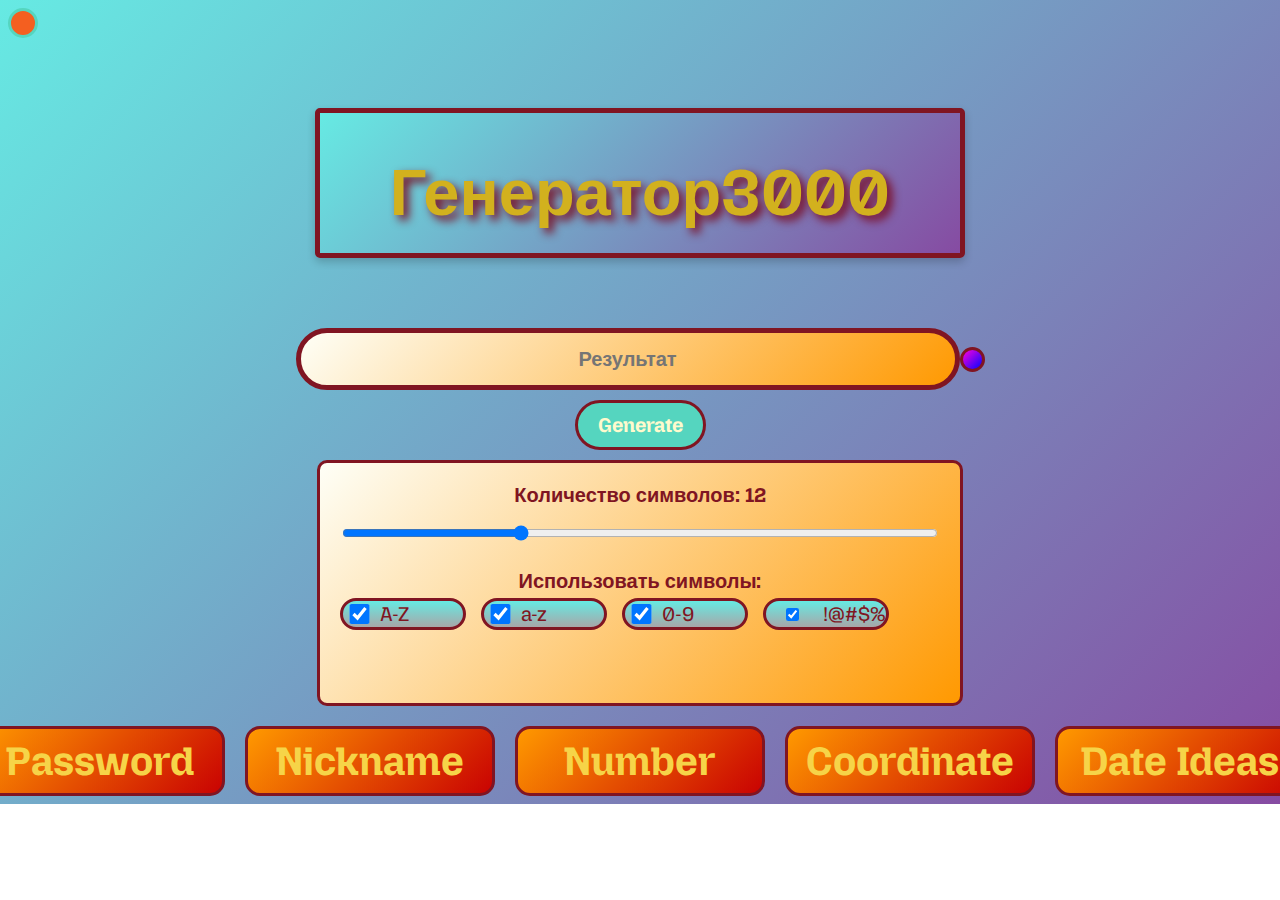
<file: index.html>
<!DOCTYPE html>
<html lang="ru">

<head>
	<meta charset="utf-8">
	<meta name="viewport" content="width=device-width, initial-scale=1">
	<title>Генератор3000</title>
	<link rel="stylesheet" href="frontend/css/index.css">
</head>

<body>

	<button class="acc" onclick="location.href='acc.html'"></button>

	<div class="generator3000">
		<h1 class="text_generator3000">Генератор3000</h1>
	</div>

	<div id="result">
		<input class="input" type="text" placeholder="Результат" id="input" readonly>
		<button class="copy" onclick="copy()"></button>
	</div>

	<div class="button_generate">
		<button class="generate" onclick="generateValue()">Generate</button>
	</div>



	<!-- Фильтры для Password -->
	<div id="filter-password" class="filters active">
		<div class="filter-group">
			<label class="number_password">Количество символов: <span id="length-value">12</span></label>
			<input class="range" type="range" id="password-length" min="4" max="32" value="12"
				oninput="document.getElementById('length-value').textContent = this.value">
		</div>
		<div class="filter-group">
			<label class="p">Использовать символы:</label>
			<div class="checkbox-group">
				<label class="use"><input type="checkbox" id="use-uppercase" checked> A-Z</label>
				<label class="use"><input type="checkbox" id="use-lowercase" checked> a-z</label>
				<label class="use"><input type="checkbox" id="use-numbers" checked> 0-9</label>
				<label class="use"><input type="checkbox" id="use-special" checked> !@#$%</label>
			</div>
		</div>
	</div>

	<!-- Фильтры для Nickname -->
	<div id="filter-nickname" class="filters">
		<div class="filter-group">
			<label class="p">Основа для никнейма (необязательно):</label>
			<input type="text" id="nickname-base" placeholder="Например: Wolf">
		</div>
		<div class="filter-group">
			<label class="checkbox"><input type="checkbox" id="nickname-numbers" checked>
				<p class="p">Добавить цифры</p>
			</label>
		</div>
	</div>

	<!-- Фильтры для Number -->
	<div id="filter-number" class="filters">
		<div class="filter-group">
			<label class="p">От:</label>
			<input type="number" id="number-from" value="0">
		</div>
		<div class="filter-group">
			<label class="p">До:</label>
			<input type="number" id="number-to" value="1000000">
		</div>
	</div>

	<!-- Фильтры для Coordinate -->
	<div id="filter-coordinate" class="filters">
		<div class="filter-group">
			<label class="p">Материк:</label>
			<select id="continent">
				<option value="world">Весь мир</option>
				<option value="europe">Европа</option>
				<option value="asia">Азия</option>
				<option value="africa">Африка</option>
				<option value="north-america">Северная Америка</option>
				<option value="south-america">Южная Америка</option>
				<option value="australia">Австралия</option>
				<option value="antarctica">Антарктида</option>
			</select>
		</div>
	</div>

	<!-- Фильтры для Date Ideas -->
	<div id="filter-date" class="filters">
		<p class="pi">Уникальные идеи для свиданий</p>
	</div>

	<script src="frontend/js/index.js"></script>

</body>

<body>

	<!-- Кнопки выбора режима -->
	<div style="display: flex; align-items: center; justify-content: center; gap: 20px; margin-top: 20px;">
		<button class="password" onclick="selectMode('password')">
			<h1 class="text_password">Password</h1>

		</button>
		<button class="nickname" onclick="selectMode('nickname')">
			<h1 class="text_nickname">Nickname</h1>

		</button>

		<button class="number" onclick="selectMode('number')">
			<h1 class="text_number">Number</h1>

		</button>

		<button class="coordinate" onclick="selectMode('coordinate')">
			<h1 class="text_coordinate">Coordinate</h1>

		</button>

		<button class="date_ideas" onclick="selectMode('date')">
			<h1 class="text_date_ideas">Date Ideas</h1>

		</button>
	</div>

</body>


</html>
</file>
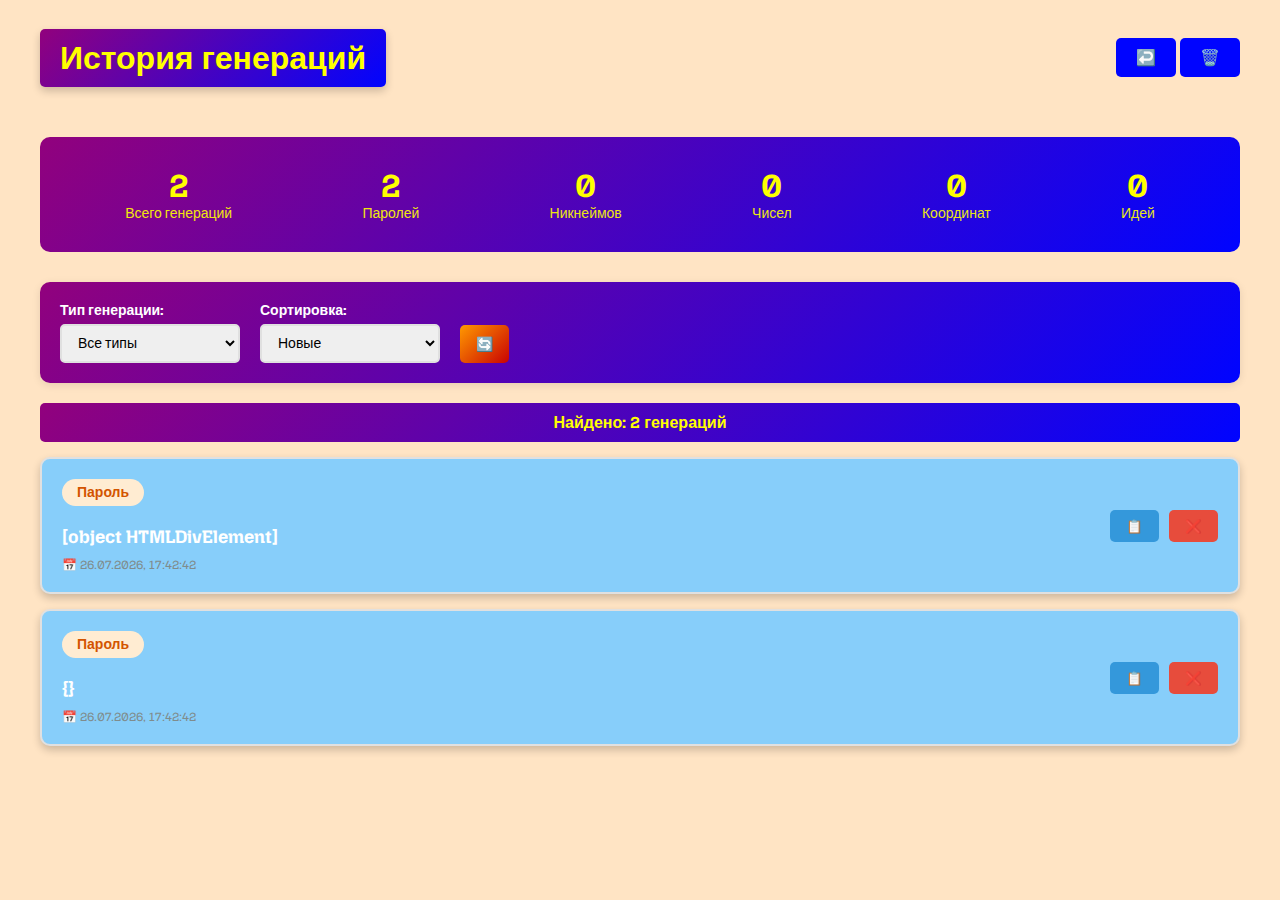
<file: acc.html>
<!DOCTYPE html>
<html lang="ru">

<head>
	<meta charset="utf-8">
	<meta name="viewport" content="width=device-width, initial-scale=1">
	<title>История генераций</title>
	<link rel="stylesheet" href="frontend/css/acc.css">
</head>

<body>

	<div class="history-container">
		<div class="header">
			<h1 class="history-title">История генераций</h1>
			<div>
				<button class="back-btn" onclick="location.href='index.html'">↩️</button>
				<button class="clear-btn" onclick="clearHistory()">🗑️</button>
			</div>
		</div>

		<div class="debug-info" id="debug-info" style="display: none;">

		</div>

		<div class="stats" id="stats"></div>

		<div class="filters-bar" id="filters-bar">
			<div class="filter-group">
				<label>Тип генерации:</label>
				<select id="filter-type" onchange="applyFilters()">
					<option value="all">Все типы</option>
					<option value="password">Пароль</option>
					<option value="nickname">Никнейм</option>
					<option value="number">Число</option>
					<option value="coordinate">Координаты</option>
					<option value="date">Идея для свидания</option>
				</select>
			</div>

			<div class="filter-group">
				<label>Сортировка:</label>
				<select id="filter-date" onchange="applyFilters()">
					<option value="new">Новые</option>
					<option value="old">Старые</option>
				</select>
			</div>
			<button class="reset-filters-btn" onclick="resetFilters()">🔄</button>
		</div>

		<div id="history-list"></div>
	</div>

</body>
<script src="frontend/js/acc.js"></script>

</html>
</file>
<file: frontend/css/index.css>
@import url('https://fonts.googleapis.com/css2?family=Mozilla+Headline:wght@200..700&display=swap');

* {

	font-family: 'Mozilla Headline', sans-serif;
}

body {
	background: linear-gradient(135deg, #66eae3 0%, #864ba2 100%);
	background-size: state 100% 100%;
	background-position: center;
	background-repeat: no-repeat;
}

.generator3000 {
	background: linear-gradient(135deg, #66eae3 0%, #864ba2 100%);
	border: 5px solid rgb(128, 21, 34);
	border-radius: 5px;
	box-shadow: 0 4px 8px rgba(0, 0, 0, 0.2);
	padding: 20px;
	margin: 70px auto;
	height: 100px;
	width: 600px;
	max-width: 600px;
	text-align: center;
}

.text_generator3000 {
	color: rgb(210, 177, 30);
	text-shadow: 5px 5px 10px rgb(122, 11, 33);
	font-size: 65px;
	line-height: 0.5;
	text-align: center;

}

.acc {
	right: 20px;
	background-color: rgba(244, 95, 32, 1);
	border: 3px solid rgb(85, 213, 191);
	height: 30px;
	width: 30px;
	border-radius: 50px;

}

.acc:hover {
	background-color: rgba(85, 213, 191, 1);
	border: 3px solid rgb(244, 95, 32);
	height: 30px;
	width: 30px;
	border-radius: 50px;
	cursor: pointer;
}

#result {
	display: flex;
	justify-content: center;
	align-items: center;
}

.input {

	background: linear-gradient(135deg, #fefff7 0%, #ff9901 100%);
	border: 5px solid rgb(128, 21, 34);
	height: 50px;
	width: 650px;
	border-radius: 50px;
	color: rgb(128, 21, 34);
	font-weight: bold;
	font-size: 20px;
	text-align: center;

}


.button_generate {
	align-items: center;
	height: 30px;
	width: 100px;
	border-radius: 15px;
	color: rgb(246, 212, 72);
	font-size: 20px;
	cursor: pointer;
}

.password,
.nickname,
.number,
.coordinate,
.date_ideas {
	display: flex;
	flex-shrink: 0;
	bottom: 20px;
	justify-content: center;
	align-items: center;
	background: linear-gradient(135deg, #ff9900 0%, #c90202 100%);
	color: rgb(246, 212, 72);
	border: 3px solid rgb(128, 21, 34);
	height: 70px;
	width: 250px;
	border-radius: 15px;
	font-weight: bold;
	font-size: 20px;

}

.password:hover,
.nickname:hover,
.number:hover,
.coordinate:hover,
.date_ideas:hover {
	background: linear-gradient(135deg, #ff00dd 0%, #0004ff 100%);
	color: rgb(246, 212, 72);
	border: 3px solid rgb(128, 21, 34);
	height: 70px;
	width: 250px;
	cursor: pointer;

}

.copy {
	background: linear-gradient(135deg, #ff00dd 0%, #0004ff 100%);
	border: 3px solid rgb(128, 21, 34);
	height: 25px;
	width: 25px;
	border-radius: 50px;

}

.copy:hover {
	cursor: pointer;
	background: linear-gradient(135deg, #ff9900 0%, #c90202 100%);
	border: 3px solid rgb(128, 21, 34);
	height: 25px;
	width: 25px;

}

.button_generate {
	display: flex;
	justify-content: center;
	align-items: center;
	margin: 20px auto;
}

.generate {
	text-align: center;
	background-color: rgba(85, 213, 191, 1);
	border: 3px solid rgb(128, 21, 34);
	height: 50px;
	width: 150px;
	border-radius: 50px;
	color: rgb(255, 250, 205);
	font-weight: bold;
	font-size: 20px;
	justify-content: center;
	padding: 10px 20px;

}

.generate:hover {
	background-color: rgba(85, 213, 191, 1);
	color: rgb(246, 212, 72, 1);
	border: 2px solid rgb(244, 95, 32, 1);
	height: 51px;
	width: 151px;
	cursor: pointer;

}

.filters {
	width: 600px;
	height: 200px;
	margin: 20px auto;
	padding: 20px;
	background: linear-gradient(135deg, #fefff7 0%, #ff9901 100%);
	border: 3px solid rgb(128, 21, 34);
	border-radius: 10px;
	text-align: center;
	display: none;
}

.filters.active {
	display: block;
}

.filter-group {
	margin-bottom: 15px;
}

.filter-group label {
	display: block;
	margin-bottom: 5px;
	font-weight: bold;
}

.filter-group input,
.filter-group select {
	ackground: linear-gradient(135deg, #c9f9ffdc 0%, #ff01ea6b 100%);
	border: 5px solid rgb(128, 21, 34);
	width: 100%;
	padding: 8px;
	border-radius: 50px;
	color: rgb(128, 21, 34);
	font-weight: bold;
	font-size: 20px;
	display: flex;
	align-items: center;
}

.filter-group input,
.filter-group select:hover {
	background: linear-gradient(135deg, #c9f9ffdc 0%, #ff01ea6b 100%);
	cursor: pointer;
}

.checkbox-group {
	display: flex;
	gap: 15px;
	flex-wrap: wrap;
}

.checkbox-group label {
	display: flex;
	align-items: center;
	gap: 5px;
	font-weight: normal;
	background: linear-gradient(#66eae3 0%, #a8a6a8 100%);
	border: 3px solid rgb(128, 21, 34);
}

.active1 {
	background: linear-gradient(135deg, #ff00dd 0%, #0004ff 100%);
	color: rgb(246, 212, 72);
	border: 3px solid rgb(128, 21, 34);
	height: 70px;
	width: 250px;
	cursor: pointer;
}

.p {
	font-size: 20px;
	color: rgb(128, 21, 34);
}

.number_password {
	font-size: 20px;
	color: rgb(128, 21, 34);
}

#password-length {
	width: 95%;
	font-size: 20px;


}

#nickname-base {
	text-align: center;
	width: 95%;
	font-size: 20px;
	color: rgb(128, 21, 34);
}

#number-from,
#number-to {
	text-align: center;
	font-size: 20px;
	width: 95%;
	color: rgb(128, 21, 34);
}

#continent {
	color: rgb(128, 21, 34);
	text-align: center;

}

.use {
	font-size: 20px;
	color: rgb(128, 21, 34);
	width: 20%;
	background-color: rgb(252, 228, 14);
	border: 5px solid rgb(128, 21, 34);
	border-radius: 50px;
}


.checkbox {
	display: flex;
	gap: 15px;
	flex-wrap: wrap;
	size: 20px;
}

.pi {
	font-size: 25px;
	color: rgb(128, 21, 34);
}

.nickname-numbers {
	font-size: 20px;
	color: rgb(128, 21, 34);
}

#use-uppercase,
#use-lowercase,
#use-numbers,
#use-symbols {
	text-align: center;
	width: 25px;
	font-size: 20px;
	height: 20px;
	background-color: rgb(255, 250, 205);
	cursor: pointer;
	border: 3px solid rgb(128, 21, 34);
	border-radius: 5px;

}
</file>
<file: frontend/css/acc.css>
@import url('https://fonts.googleapis.com/css2?family=Mozilla+Headline:wght@200..700&display=swap');

* {

	font-family: 'Mozilla Headline', sans-serif;
}

body {
	background: bisque;
	background-size: cover 1000000px 100000px;
	background-repeat: repeat;
}

.header {
	display: flex;
	justify-content: space-between;
	align-items: center;
	margin-bottom: 30px;
}

.history-title {
	font-size: 32px;
	color: yellow;
	background: linear-gradient(135deg, #91017d 0%, #0004ff 100%);

	padding: 10px 20px;
	border-radius: 5px;
	box-shadow: 0 4px 8px rgba(0, 0, 0, 0.2);
	margin-bottom: 20px;
}

.back-btn {
	padding: 10px 20px;
	background: #0004ff 100%;
	border: none;
	border-radius: 5px;
	cursor: pointer;
	font-size: 16px;
}

.back-btn:hover {
	background: linear-gradient(135deg, #ff00dd 0%, #0004ff 100%);
}

.clear-btn {
	padding: 10px 20px;
	background: #0004ff 100%;
	border: none;
	border-radius: 5px;
	cursor: pointer;
	font-size: 16px;
}

.clear-btn:hover {
	background: linear-gradient(135deg, #ff00dd 0%, #0004ff 100%);
	color: white;
}

.history-container {
	max-width: 1200px;
	margin: 0 auto;
}

.history-item {
	background: lightskyblue;
	color: white;
	box-shadow: 0 4px 8px rgba(0, 0, 0, 0.2);
	border: 2px solid #e0e0e0;
	border-radius: 10px;
	padding: 20px;
	margin-bottom: 15px;
	display: flex;
	justify-content: space-between;
	align-items: center;
	transition: all 0.3s;
}

.history-item:hover {
	box-shadow: 0 4px 12px rgba(255, 0, 0, 0.1);
	transform: translateY(-2px);
}

.history-info {
	flex: 1;
}

.history-type {
	display: inline-block;
	padding: 5px 15px;
	border-radius: 20px;
	font-size: 14px;
	font-weight: bold;
	margin-bottom: 10px;
}

.type-password {
	background: #ffecd2;
	color: #d35400;
}

.type-nickname {
	background: #a1c4fd;
	color: #2980b9;
}

.type-number {
	background: #fbc2eb;
	color: #8e44ad;
}

.type-coordinate {
	background: #fdcbf1;
	color: #c0392b;
}

.type-date {
	background: #fad0c4;
	color: #e74c3c;
}

.history-value {
	font-size: 18px;
	font-weight: bold;
	margin: 10px 0;
	word-break: break-all;
}

.history-date {
	font-size: 12px;
	color: #7f8c8d;
}

.history-actions {
	display: flex;
	gap: 10px;
}

.copy-btn {
	padding: 8px 16px;
	background: #3498db;
	color: white;
	border: none;
	border-radius: 5px;
	cursor: pointer;
}

.copy-btn:hover {
	background: #2980b9;
}

.delete-btn {
	padding: 8px 16px;
	background: #e74c3c;
	color: white;
	border: none;
	border-radius: 5px;
	cursor: pointer;
}

.delete-btn:hover {
	background: #c0392b;
}

.empty-message {
	text-align: center;
	padding: 60px 20px;
	color: #95a5a6;
	font-size: 20px;
}

.stats {
	background: linear-gradient(135deg, #91017d 0%, #0004ff 100%);
	color: yellow;
	padding: 20px;
	border-radius: 10px;
	margin-bottom: 30px;
	display: flex;
	justify-content: space-around;
	flex-wrap: wrap;
}

.stat-item {
	text-align: center;
	padding: 10px;
}

.stat-value {
	font-size: 32px;
	font-weight: bold;
}

.stat-label {
	font-size: 14px;
	opacity: 0.9;
}

.filters-bar {
	background: linear-gradient(135deg, #91017d 0%, #0004ff 100%);
	color: white;
	padding: 20px;
	border-radius: 10px;
	margin-bottom: 20px;
	display: flex;
	gap: 20px;
	flex-wrap: wrap;
	align-items: flex-end;
	box-shadow: 0 2px 8px rgba(0, 0, 0, 0.1);
}

.filter-group {
	display: flex;
	flex-direction: column;
	gap: 5px;

}

.filter-group label {
	font-size: 14px;
	font-weight: bold;
	color: white;
}

.filter-group select,
.filter-group input[type="date"] {
	padding: 8px 12px;
	border: 2px solid #e0e0e0;
	border-radius: 5px;
	font-size: 14px;
	min-width: 180px;
}

.filter-group select:focus,
.filter-group input[type="date"]:focus {
	outline: none;
	border-color: #667eea;
}

.reset-filters-btn {
	padding: 8px 16px;
	background: linear-gradient(135deg, #ff9900 0%, #c90202 100%);
	border: none;
	border-radius: 5px;
	cursor: pointer;
	font-size: 14px;
	height: 38px;
}

.reset-filters-btn:hover {
	background: linear-gradient(135deg, #0004ff 0%, #91017d 100%);
}

.results-count {
	background: linear-gradient(135deg, #91017d 0%, #0004ff 100%);
	color: yellow;
	padding: 10px 20px;
	border-radius: 5px;
	margin-bottom: 15px;
	text-align: center;
	font-weight: bold;


}
</file>
